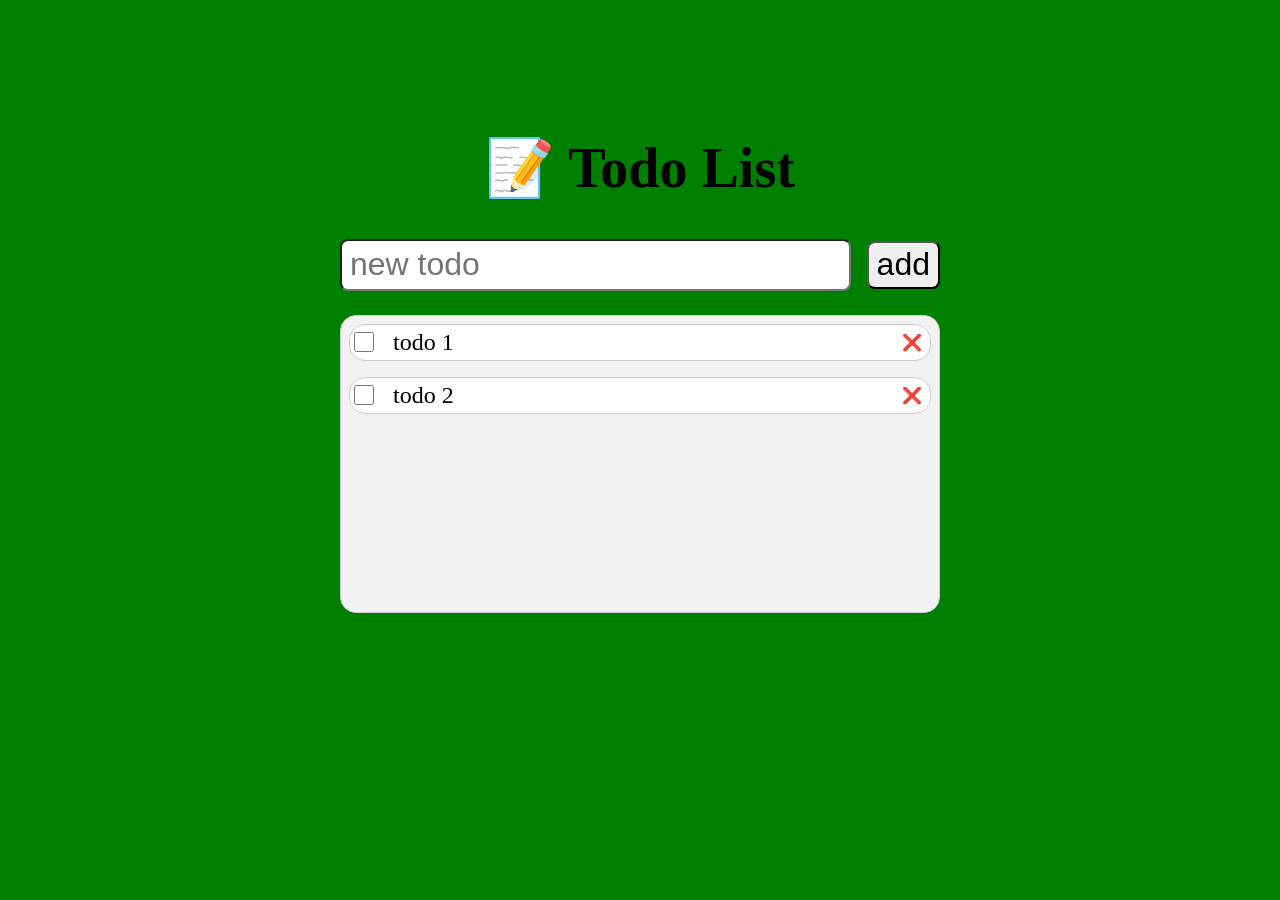
<file: index.html>
<!doctype html>
<html lang="en">
  <head>
    <title>Todo List</title>
    <link rel="stylesheet" href="style.css" />
  </head>
  <body>
    <h1>📝 Todo List</h1>
    <div id="todo-input-container">
      <input type="text" id="todo-input" placeholder="new todo" />
      <button id="todo-add">add</button>
    </div>
    <section id="todos">
      <div id="todo-item-template">
        <div id="" class="todo-item">
          <div>
            <input data-id="" type="checkbox" />
            <p class="todo-title">todo 1</p>
          </div>
          <button data-id="" class="delete-todo">❌</button>
        </div>
      </div>
      <div id="todo-item-template">
        <div id="" class="todo-item">
          <div>
            <input data-id="" type="checkbox" />
            <p class="todo-title">todo 2</p>
          </div>
          <button data-id="" class="delete-todo">❌</button>
        </div>
      </div>
    </section>
  </body>

</html>
</file>
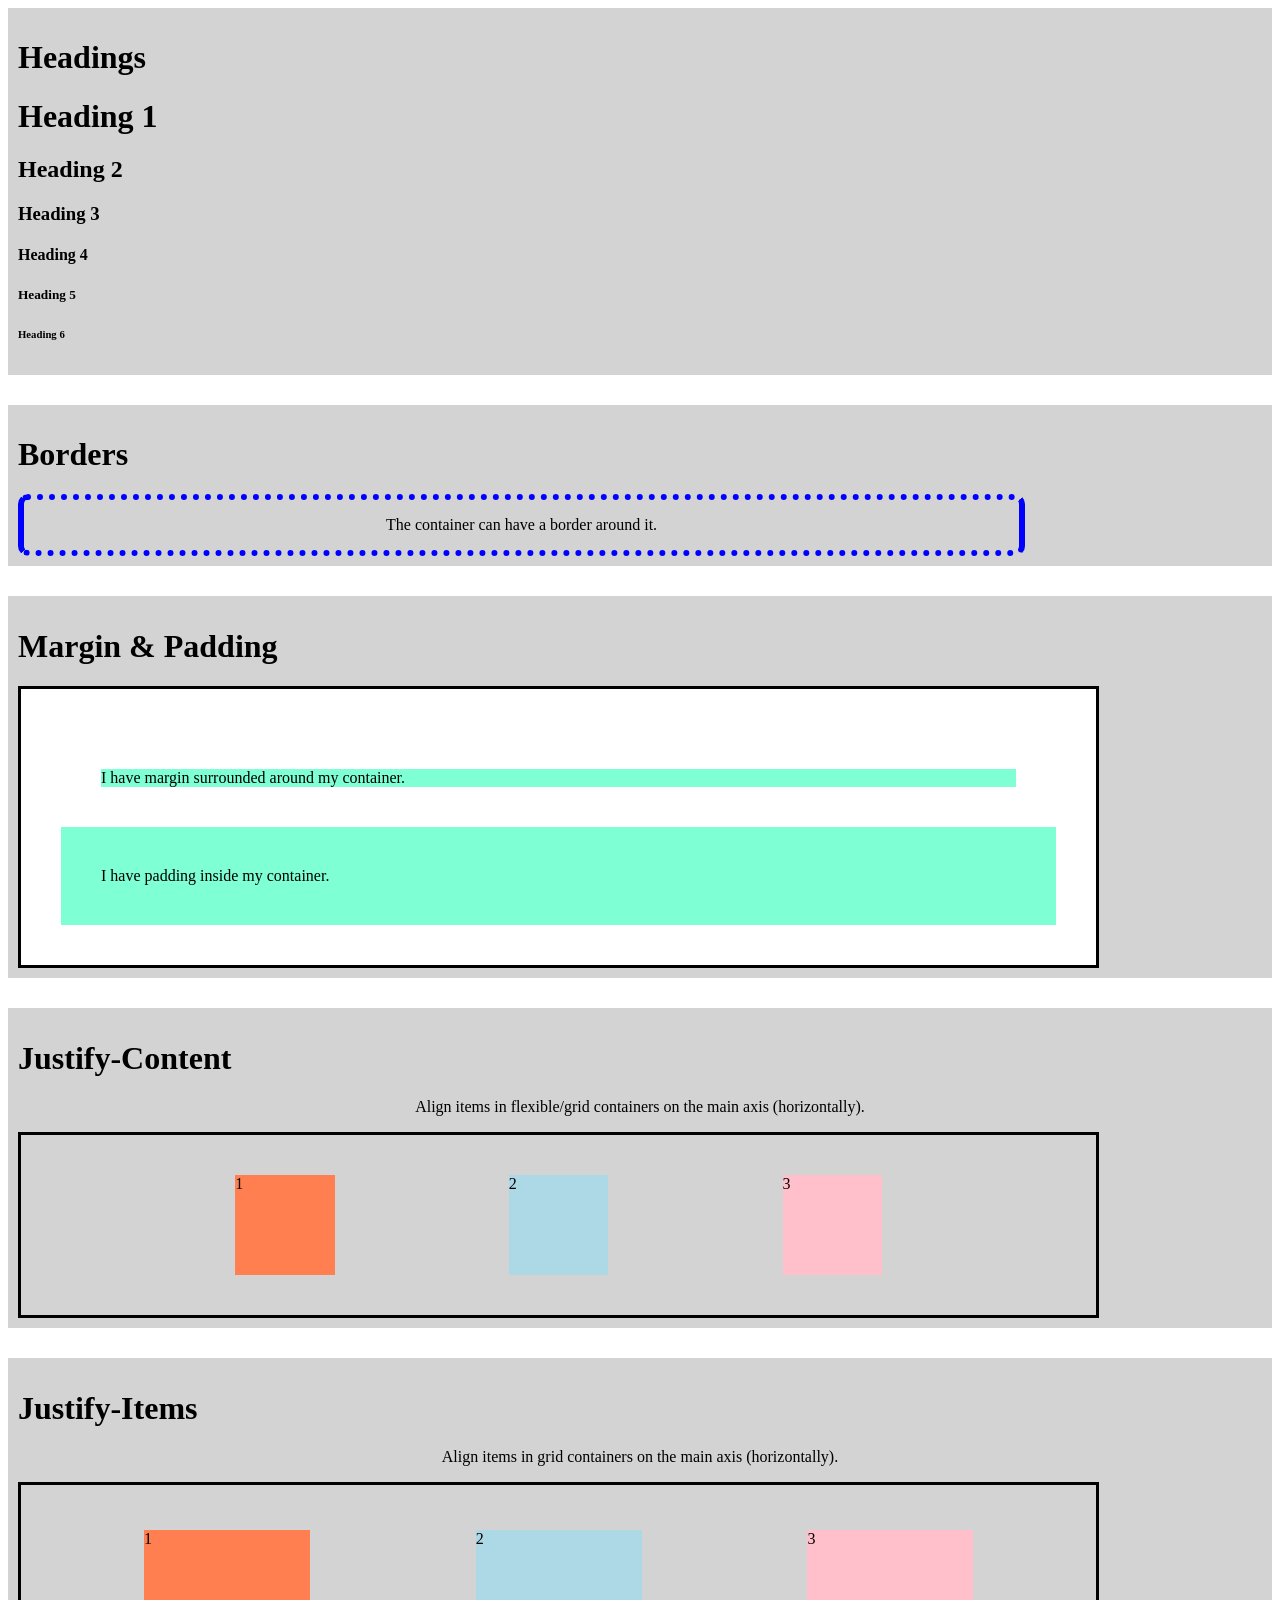
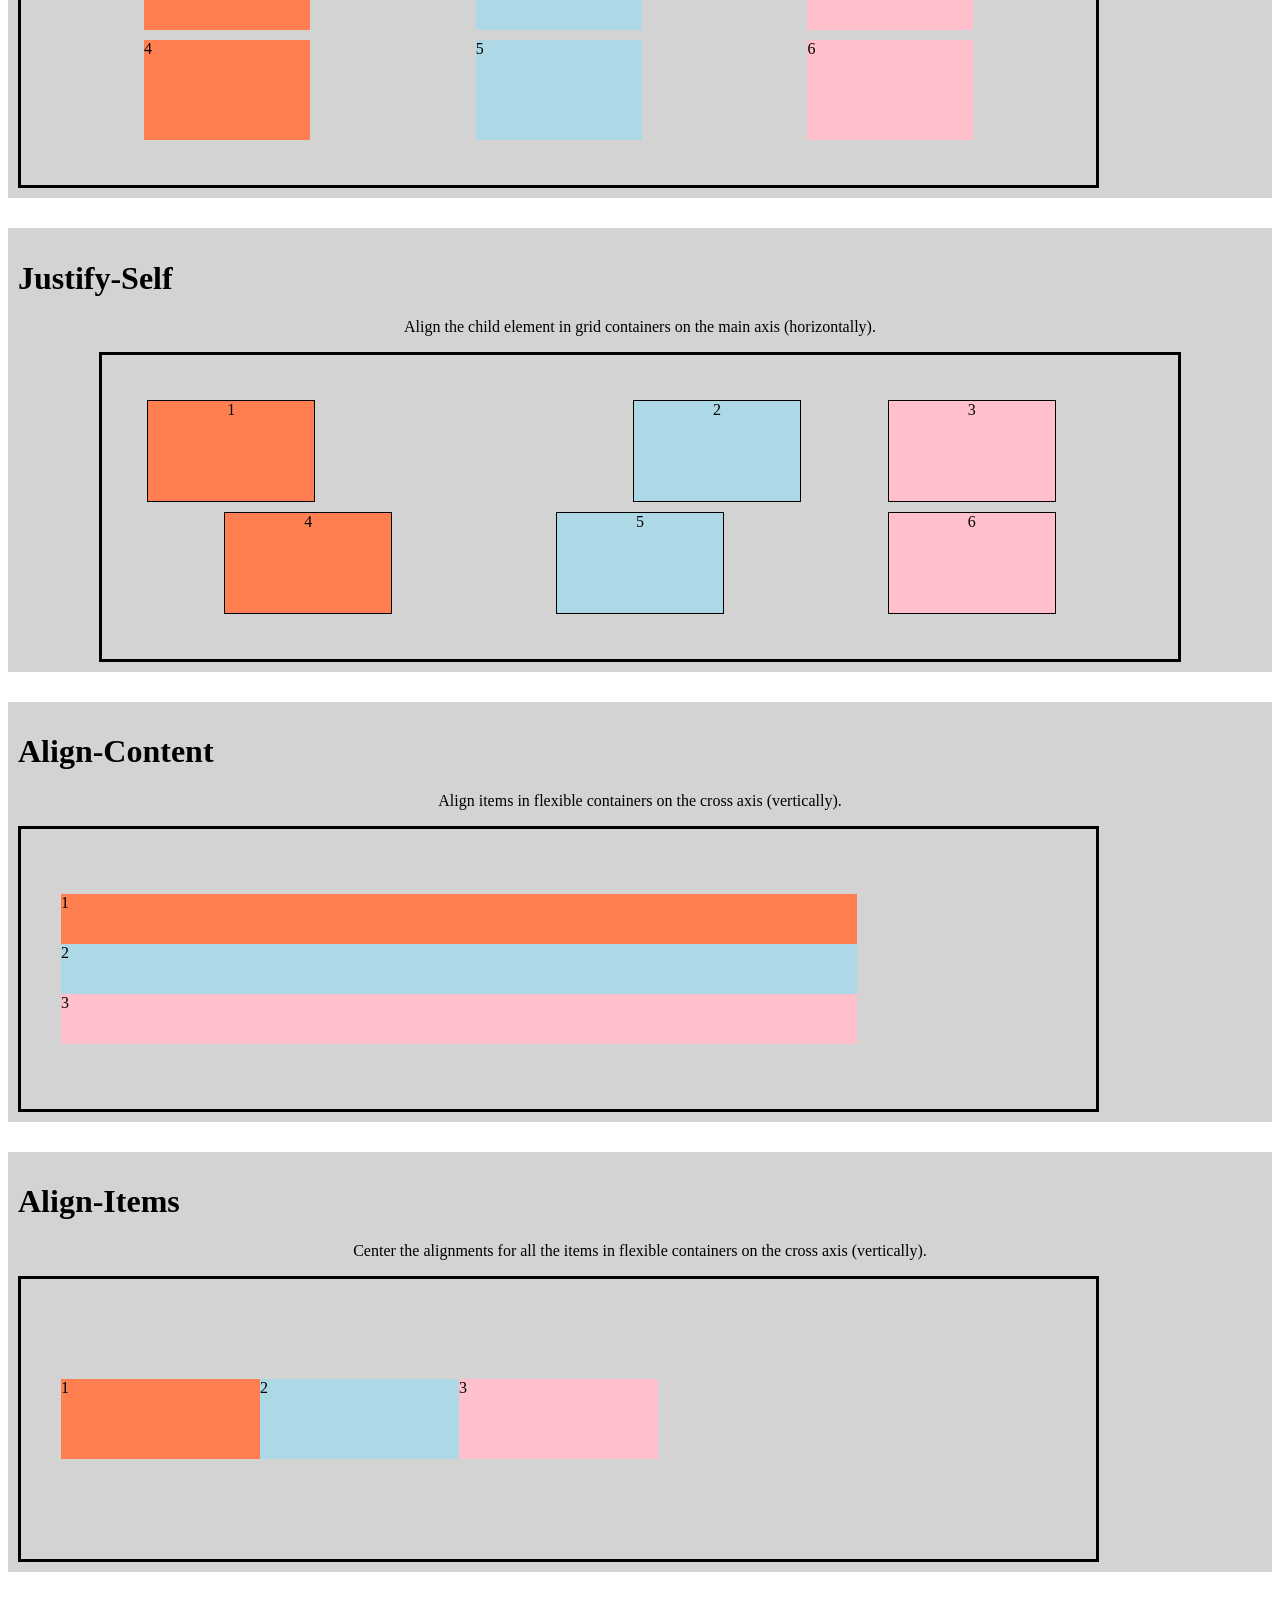
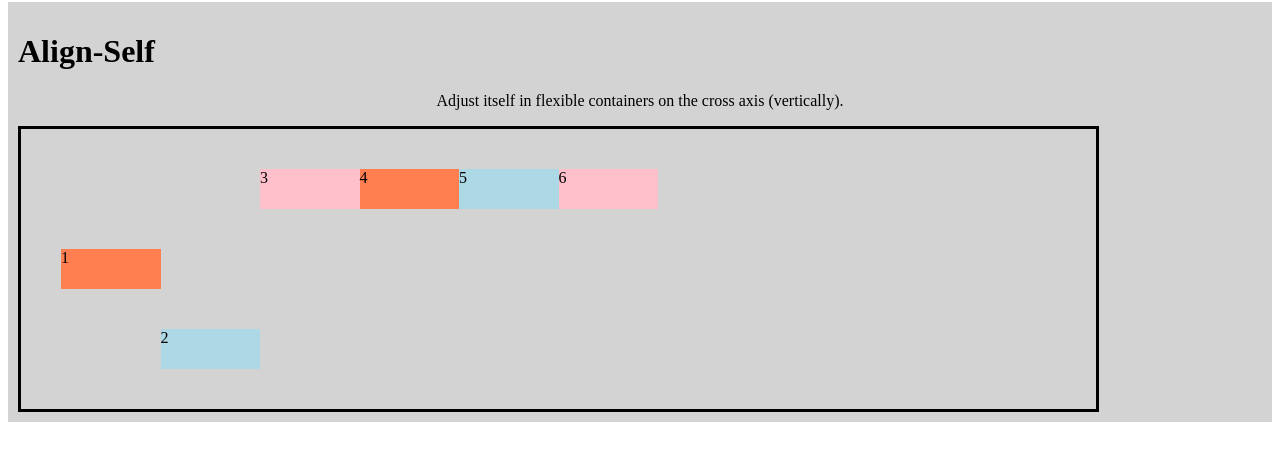
<file: Supplement/index.html>
<!DOCTYPE html>
<html>
    <head>
        <title>CSS Properties</title>
        <link rel="stylesheet" type="text/css" href="style.css" />
    </head>

    <body>
        <div class="container">
            <h1>Headings</h1>
            <div class="headings">
                <h1>Heading 1</h1>
                <h2>Heading 2</h2>
                <h3>Heading 3</h3>
                <h4>Heading 4</h4>
                <h5>Heading 5</h5>  
                <h6>Heading 6</h6>   
            </div>
        </div>

        <div class="container">
            <h1>Borders</h1>
            <div class="border">
                <p>The container can have a border around it.</p>
            </div>
        </div>

        <div class="container">
            <h1>Margin & Padding</h1>
            <div class="margin_padding">
                <div id="margin">I have margin surrounded around my container.</div>
                <div id="padding">I have padding inside my container.</div>
            </div>
        </div>

        <div class="container">
            <h1>Justify-Content</h1>
            <p>Align items in flexible/grid containers on the main axis (horizontally).</p>

            <div class="justify_content">
                <div style="background-color:coral;">1</div>
                <div style="background-color:lightblue;">2</div>
                <div style="background-color:pink;">3</div>
            </div>
        </div>

        <div class="container">
            <h1>Justify-Items</h1>
            <p>Align items in grid containers on the main axis (horizontally).</p>

            <div class="justify_items">
                <div style="background-color:coral;">1</div>
                <div style="background-color:lightblue;">2</div>
                <div style="background-color:pink;">3</div>
                <div style="background-color:coral;">4</div>
                <div style="background-color:lightblue;">5</div>
                <div style="background-color:pink;">6</div>
            </div>
        </div>

        <div class="container">
            <h1>Justify-Self</h1>
            <p>Align the child element in grid containers on the main axis (horizontally).</p>

            <div class="justify_self">
                <div id="div1" style="background-color:coral;">1</div>
                <div id="div2" style="background-color:lightblue;">2</div>
                <div style="background-color:pink;">3</div>
                <div style="background-color:coral;">4</div>
                <div style="background-color:lightblue;">5</div>
                <div style="background-color:pink;">6</div>
            </div>
        </div>

        <div class="container">
            <h1>Align-Content</h1>
            <p>Align items in flexible containers on the cross axis (vertically).</p>

            <div class="align_content">
                <div style="background-color:coral;">1</div>
                <div style="background-color:lightblue;">2</div>
                <div style="background-color:pink;">3</div>
            </div>
        </div>

        <div class="container">
            <h1>Align-Items</h1>
            <p>Center the alignments for all the items in flexible containers on the cross axis (vertically).</p>

            <div class="align_items">
                <div style="background-color:coral;">1</div>
                <div style="background-color:lightblue;">2</div>
                <div style="background-color:pink;">3</div>
            </div>
        </div>

        <div class="container">
            <h1>Align-Self</h1>
            <p>Adjust itself in flexible containers on the cross axis (vertically).</p>

            <div class="align_self">
                <div id="div1" style="background-color:coral;">1</div>
                <div id="div2" style="background-color:lightblue;">2</div>
                <div style="background-color:pink;">3</div>
                <div style="background-color:coral;">4</div>
                <div style="background-color:lightblue;">5</div>
                <div style="background-color:pink;">6</div>
            </div>
        </div>

    </body>
</html>
</file>
<file: style.css>
:root { 
  --todo-input-height: 3rem;
  --todo-input-font-size: 2rem;
}

body {
  background-color: green;
  max-width: 600px;
  width: 100%;
  margin: 0 auto;
  margin-top: 15vh;
}

h1 {
  text-align: center;
  font-size: 3.5rem;
}

#todo-input-container {
  width: 100%;
  display: flex;
  align-items: center;
  gap: 1rem;
}

input#todo-input {
  flex-grow: 1;
}

input#todo-input,
button#todo-add {
  height: var(--todo-input-height);
  font-size: var(--todo-input-font-size);
  cursor: pointer;
  border-radius: 0.5rem;
  padding: 0 0.5rem;
}

#todos {
  height: 280px;
  margin-top: 1.5rem;
  background-color: #f2f2f2;
  display: flex;
  flex-direction: column;
  padding: 0.5rem;
  border: 1px solid #ccc;
  border-radius: 1rem;
  gap: 1rem;
  overflow-y: scroll;
}
.todo-item {
  background-color: #fff;
  border: 1px solid #ccc;
  border-radius: 1rem;
  display: flex;
  align-items: center;
  justify-content: space-between;
  transition: background-color 0.3s cubic-bezier(0.4, 0, 0.2, 1);
}
.todo-item:hover {
  background-color: #dff1f9;
}
.todo-item > div {
  display: flex;
  align-items: center;
  gap: 1rem;
}
.todo-title {
  margin: 0;
  font-size: 1.5rem;
}
.todo-item input[type="checkbox"] {
  height: 1.25rem;
  width: 1.25rem;
  cursor: pointer;
}
.todo-item button {
  font-size: 1rem;
  padding: 0.5rem;
  border: none;
  cursor: pointer;
  background-color: transparent;
}
.todo-item button:hover {
  font-size: 1.2rem;
}
</file>
<file: Supplement/style.css>
/**/
/*
Parts in this block mark the important feature of each section
Use DevTools (Press f12) in Chrome to have a detailed look of your website!
*/
/**/


body{
    background-color: white;
}

p{
    text-align: center;
}

div.container{
    margin-bottom: 30px;
    background-color: lightgray;
    padding: 10px;
}

div.border{
    /*
    A container can have borders
    You can change the values!
    */
    /**/
    border-style: dotted solid;
    /* none / solid / dashed / dotted / double / groove / ridge / inset / outset / hidden  */
    
    border-width: 6px;
    border-color: blue;
    border-radius: 10px;
    /**/

    width: 80%;
}

div.margin_padding{
    background-color: white;
    border-color: black;
    border-style: solid;
    width: 80%;
    justify-self: center;
    padding: 40px; /* Try to remove this -> observe "margin collapsing"*/
}

div.margin_padding #margin{
    /**/
    margin: 40px;
    /**/

    background-color: aquamarine;
}

div.margin_padding #padding{
    /**/
    padding: 40px;
    /**/

    background-color: aquamarine;
}

div.justify_content{
    /*Align items in flexible containers on the main axis (horizontally).*/
    /**/
    display: flex;
    justify-content: space-evenly;
    /* flex-start / flex-end / center / space-between / space-around / space-evenly / stretch */
    /**/

    width: 80%;
    padding: 40px;
    border-style: solid;
    border-color: black;
    justify-self: center;
}

div.justify_content div{
    width: 10%;
    height: 100px;
}

div.justify_items{
    /*Align items in grid containers on the main axis (horizontally).*/
    /**/
    display: grid;
    grid-template-columns: 1fr 1fr 1fr; /* fr: "fractional unit", not "for real" */
    justify-items: center;
    /* auto / start / end / center / stretch / baseline */
    /**/

    width: 80%;
    padding: 40px;
    border-style: solid;
    border-color: black;
    justify-self: center; /* Still works in *display: block* parent element */
}

div.justify_items div{
    width: 50%;
    height: 100px;
    margin: 5px;
}

div.justify_self{
    /**/
    display: grid;
    grid-template-columns: 1fr 1fr 1fr; /* fr: "fractional unit", not "for real" */
    justify-items: center;
    /**/

    width: 80%;
    padding: 40px;
    border-style: solid;
    border-color: black;
    margin-inline: auto;  /* Center itself in the parent element */
}

div.justify_self div{
    width: 50%;
    height: 100px;
    margin: 5px;
    text-align: center;
    border: 1px solid black;
}

div.justify_self div#div1 {
    /*Align the child element in grid containers on the main axis (horizontally).*/
    /*Overrides *justify_items* of parent element*/
    /**/
    justify-self: start;
    /**/
}

div.justify_self div#div2 {
    /*Align the child element in grid containers on the main axis (horizontally).*/
    /*Overrides *justify_items* of parent element*/
    /**/
    justify-self: end;
    /**/
}
  

div.align_content{
    /*Pack items in flexible containers on the cross axis (vertically).*/
    /**/
    display: flex;
    flex-wrap: wrap;
    align-content: center;
    /* flex-start / flex-end / center / space-between / space-around / space-evenly / stretch */
    /**/

    width: 80%;
    height: 200px;
    padding: 40px;
    border-style: solid;
    border-color: black;
    justify-self: center;
}

div.align_content div{
    width: 80%;  /* Adjust the value to 20% to see that the *flex-direction* has default value *row* */
    height: 50px;
}


div.align_items{
    /*Pack items in flexible/grid containers on the cross axis (vertically).*/
    /**/
    display: flex;
    align-items: center;
    /* auto / start / end / center / stretch / baseline */
    /**/

    width: 80%;
    height: 200px;
    padding: 40px;
    border-style: solid;
    border-color: black;
    justify-self: center;
}

div.align_items div{
    width: 20%;  
    height: 80px;
}

div.align_self{
    display: flex;
    align-items: start;

    width: 80%;
    height: 200px;
    padding: 40px;
    border-style: solid;
    border-color: black;
    justify-self: center;
}

div.align_self div{
    width: 10%; 
    height: 40px;
}

div.align_self #div1{
    /*Adjust itself in flexible containers on the cross axis (vertically).*/
    /*Overrides *align_items* of parent element*/

    /**/
    align-self: center;
    /* auto / start / end / center / stretch / baseline */
    /**/
}

div.align_self #div2{
    /*Adjust itself in flexible containers on the cross axis (vertically).*/
    /*Overrides *align_items* of parent element*/

    /**/
    align-self: end;
    /* auto / start / end / center / stretch / baseline */
    /**/
}
</file>
